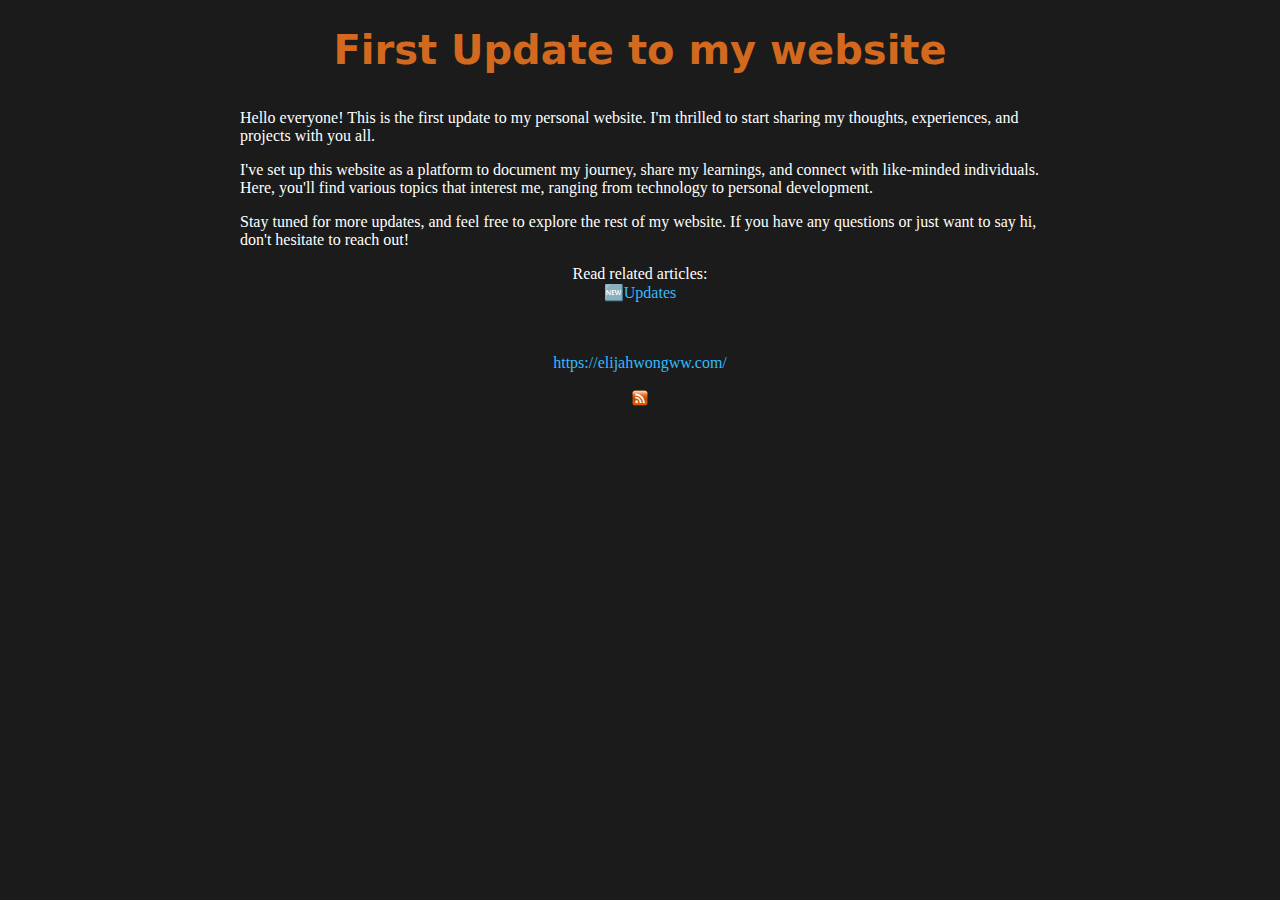
<file: updates/genesis_update.html>
<!DOCTYPE html>
<html lang="en"><head><meta http-equiv="Content-Type" content="text/html; charset=UTF-8">
	<title>First Update to my website | Elijah Wong's Webpage</title>
	<link rel="canonical" href="https://elijahwongww.com/">
	<link rel="alternate" type="application/rss+xml" title="Elijah Wong's Webpage RSS" href="https://elijahwongww.com/index.xml">
	<link rel="stylesheet" type="text/css" href="../assets/style.css">
	<link rel="icon" href="https://elijahwongww.com/favicon.ico">
	<meta name="description" content="This is the first update to my personal website. I'm excited to share my thoughts and experiences with you all!">
	<meta name="keywords" content="updates">
	<meta name="viewport" content="width=device-width, initial-scale=1">
	<meta name="robots" content="index, follow">
	
</head>
<body>
<main>
<a href="https://elijahwongww.com/"><header>
	<h1 id="tag_first_update">First Update to my website</h1>
</header></a>
<article>
<p>Hello everyone! This is the first update to my personal website. I'm thrilled to start sharing my thoughts, experiences, and projects with you all.</p>
<p>I've set up this website as a platform to document my journey, share my learnings, and connect with like-minded individuals. Here, you'll find various topics that interest me, ranging from technology to personal development.</p>
<p>Stay tuned for more updates, and feel free to explore the rest of my website. If you have any questions or just want to say hi, don't hesitate to reach out!</p>
<div style="clear:both" class="taglist">Read related articles:<br><a id="tag_updates" href="https://elijahwongww.com/tags/updates">Updates</a></div>
<br clear="both">
<div id="nextprev">
<!-- Previous and Next article links can be added here in the future -->
</div>
<br clear="both">
</article>
</main>
<footer>
	<a href="https://elijahwongww.com/">https://elijahwongww.com/</a>

	<p>
	<!-- You can add your own contact or donation information here if desired -->
	</p>
	<p><a href="https://elijahwongww.com/index.xml"><img src="../assets/rss.svg" style="max-height:1.5em" alt="RSS Feed" title="Subscribe via RSS for updates."></a>
</p></footer>

</body></html>
</file>
<file: assets/style.css>
.lw, dt img, dd img, p img, li img, h1 img, h2 img, h3 img, h4 img, dt img, td img, button img {
	max-height: .8em;
	max-width: 1em;
	vertical-align: middle ;
}

h1,h2,h3,h4,h5,h6 {
	text-align: center ;
}

header {
	text-align: center ;
	font-family: "Fira Sans",sans ;
	padding-bottom: 15pt ;
}
header h1 {
	font-size: 30pt ;
	margin-bottom: 0 ;
}
header h2 {
	margin-top: 0 ;
	font-style: italic ;
	padding: .5em ;
}

h1 { color: chocolate ; }
h2 { color: sandybrown ; }
h3 { color: tan ; }
h4 { color: wheat ; }
h5, h6 { color: cornsilk ; }

strong {
	color: wheat ;
}

a {
	color: #33bbff ;
	text-decoration: none ;
}

@media ( pointer: coarse ) {
li {
	padding-bottom: .5em ;
}
}

dt {
	font-weight: bold ;
}

body {
	background: #1b1b1b ;
	color: #fff ;
	margin-bottom: 200px ;
	font-family: "Garamond", Georgia, serif, 'Noto Color Emoji', 'Apple Color Emoji', 'Segoe UI Emoji' ;
}

aside {
	font-style: italic;
	font-size: small ;
	color: #ddd ;
}

main {
	max-width: 800px ;
	margin: auto ;
}

main > article {
	margin-bottom: 0 ;
	margin: auto ;
}

.taglist {
	max-width: 400px ;
	margin: auto ;
	text-align: center ;
	margin-bottom: 1em ;
}

.menuname {
	display: none ;
}

.buttonlist {
	display: none ;
	position: absolute ;
	bottom: 1em ;
}

footer {
	max-width: 600px ;
	margin-left: auto ;
	margin-right: auto ;
	text-align: center ;
	clear: both ;
}

#tag_crypto:before { content: '💰' ; }
#tag_economics:before { content: "📈" ; }
#tag_lifestyle:before { content: "👨‍👩‍👦" ; }
#tag_language:before { content: "🗣️" ; }
#tag_linux:before { content: "🐃" ; }
#tag_personal:before { content: "😎" ; }
#tag_philosophy:before { content: "🎓" ; }
#tag_religion:before { content:"☦️" ; }
#tag_science:before { content:"🥼" ; }
#tag_software:before { content: "🖥️" ; }
#tag_technology:before { content: "⚙️" ; }
#tag_tutorial:before { content: "📖" ; }
#tag_tradition:before { content: "📜" ; }
#tag_updates:before { content: "🆕" ; }
#tag_politics:before { content: "👑" ; }
#tag_history:before { content: "⏳" ; }
#tag_recommended:before { content: "🌟" ; }

.menuactive li {
	background: #111 ;
}

@media (min-width: 1200px) {
	.buttonlist {
		display: block ;
	}

	.buttonlist img {
		max-height: inherit ;
		max-width: inherit ;
		vertical-align: middle ;
	}


	.resright, .profile{
		display: block ;
		float: right;
		clear: both ;
		padding: 10px ;
		max-width: 300px ;
	}
	.menuname {
		display: inline-block ;
	}

}

#tagcloud {
	clear: both ;
	padding: 0;
	border-radius: 10px ;
	text-align: center ;
	margin: 0 auto ;
	border: solid 1px ;
	border-style: dashed ;
	list-style: none ;
}

#tagcloud li {
	display: inline-block ;
}

#tagcloud a {
	display: block ;
	width: auto ;
	border-radius: 10px ;
	padding: .25em ;
	margin: 2px ;
}

#tagcloud a:hover {
	box-shadow: 2px 2px 2px 2px black  ;
}

.titleimg {
	align: center ;
}

.titleimg img {
	margin: auto ;
	max-width: 90% ;
	max-height: 400px ;
	display: block ;
}

code {
	color: #0d0 ;
	overflow-wrap: break-word ;
}

.crypto {
	font-size: x-small ;
}

.resright {
    margin: auto ;
    display: block ;
    text-align: center ;
    max-width: 100% ;
}

.resright img {
	max-height: 300px ;
}

.profile {
	text-align: center ;
	max-height: 250px ;
}
.profile img {
	max-height: inherit ;
	border-radius: 50px ;
	max-width: 100% ;
}

figcaption {
	text-align: center ;
	display: block ;
	font-style: italic ;
}

math {
	display: block ;
	text-align: center ;
}

sup {
	vertical-align: top;
	font-size: 0.6em;
}

.qr { max-width: 150px ; padding: 10px }

li .summary {
	display: none;
}

li:hover .summary {
	display: block ;
	font-style: italic ;
}

input, textarea {
	background: #222 ;
	color: white ;
	margin: auto ;
	border-color: #333 ;
	font-size: large ;
}


#name {
	max-width: 25em ;
}
#amount {
	max-width: 25em ;
}
#message {
	width: 100% ;
}

form {
	margin: auto ;
	width: 30em ;
}

pre {
	border-radius: 20px ;
	padding: 1em ;
}

.loc {
	color: #777 ;
	display: none ;
}

.mainmenucont {
	position: relative ;
	text-align: center ;
	height: 100px ;
	width: 100px ;
	display: inline-block ;

}

.menulink {
	text-decoration: none ;
}

.mainmenucont:hover {
	background: darkmagenta ;
	border-radius: 20px ;
}

.mainmenuimg {
	height: 100px ;
	width: 100px ;
}

.mainmenutext {
	position: absolute ;
	top: 50% ;
	left: 50% ;
	transform: translate(-50%, -50%) ;
	font-size: 24px ;
	color: white ;
	text-shadow: 0px 0px 3px black ;
}

.mainmenucont:hover .mainmenutext {
	color: var(--lime) ;
}

.backforth {
	animation: bf .5s linear both infinite alternate ;
	position: absolute ;
}

@keyframes bf{
	from{transform: translateX(.25em);}
	to{transform: translateX(0em);}
}

time {
	font-family: monospace ;
	color: #888 ;
	font-size: 10pt ;
}

.soy {
	animation: shake 2s ease-out;
	animation-iteration-count: infinite;
	text-align: center ;
}

@keyframes shake {
	0% { transform: translate(1px, 1px) rotate(0deg); }
	10% { transform: translate(-1px, -2px) rotate(-1deg); }
	20% { transform: translate(-3px, 0px) rotate(1deg); }
	30% { transform: translate(3px, 2px) rotate(0deg); }
	40% { transform: translate(1px, -1px) rotate(1deg); }
	50% { transform: translate(-1px, 2px) rotate(-1deg); }
	60% { transform: translate(-3px, 1px) rotate(0deg); }
	70% { transform: translate(3px, 1px) rotate(-1deg); }
	80% { transform: translate(-1px, -1px) rotate(1deg); }
	90% { transform: translate(1px, 2px) rotate(0deg); }
	100% { transform: translate(1px, -2px) rotate(-1deg); }
	}

input, textarea {
	background: black ;
}

.type_updates a, .type_updates {
	color: #000303 ;
}


/* For NEXTPREV.HTML */
#prevart {
	float: left ;
	text-align: left ;
}
#nextart {
	float: right ;
	text-align: right ;
}
#nextart,#prevart {
	max-width: 33% ;
}

blockquote {
	font-style: italic ;
	font-size: large ;
}




#buttondiv {
	text-align: center ;
}

#buttonlist {
	padding-left: 0 ;
}

#buttonlist li {
	display: inline-block ;
	height: 150px ;
	width: 150px ;
	position: relative ;
	margin: auto ;
}

#buttonlist img {
	height: 80% ;
	width: 80% ;
	max-height: none ;
	max-width: none ;
	position: absolute ;
	left: 50% ;
	transform: translateX(-50%);
}

#buttonlist .title, #buttonlist li:hover .desc {
	display: block ;
	position: absolute ;
	color: white ;
	width: 100% ;
	text-align: center ;
	top: 50%;
  	transform: translateY(-50%);
	border-radius: 1em ;
	font-size: large ;

}

#buttonlist .title {
	font-size: xx-large ;
	background-color: rgba(3,3,3,0.6) ;
}
#buttonlist li:hover .desc {
	background-color: rgba(3,3,3,0.9) ;
}

#buttonlist li:hover .title, .desc, .tags {
	display: none ;
}

.vidcont {
	position: relative;
	overflow: hidden;
	width: 100%;
	padding-top: 56.25%;
}

.embeddedvid {
	position: absolute;
	top: 0;
	left: 0;
	bottom: 0;
	right: 0;
	width: 100%;
	height: 100%;
}

.cryplist {
	text-align: left ;
}

.cryplist li {
	display: inline-block ;
	white-space: nowrap ;
}

#linklist {
	text-align: center ;
}


#linklist {
	padding-left: 0 ;
}

#linklist li {
	display: inline-block ;
	height: 150px ;
	width: 150px ;
	position: relative ;
}

#linklist li a {
	height: 100% ;
	width: 100% ;
	display: block ;
}

#linklist img {
	height: 80% ;
	width: 80% ;
	max-height: none ;
	max-width: none ;
	position: absolute ;
	left: 50% ;
	transform: translateX(-50%);
}

#linklist .title, #linklist li:hover .desc {
	display: block ;
	position: absolute ;
	color: white ;
	width: 100% ;
	text-align: center ;
	top: 50%;
  	transform: translateY(-50%);
	border-radius: 1em ;
	font-size: large ;
}

#linklist .title {
	font-size: xx-large ;
	background-color: rgba(3,3,3,0.6) ;
}

#linklist li:hover .desc {
	background-color: rgba(3,3,3,0.9) ;
}

#linklist li:hover .title, .desc, .tags {
	display: none ;
}

.menuurl {
	color: green ;
}

.articlelist {
	font-size: 125% ;
}

.articlelist li {
	padding-bottom: .25em ;
}

#inlinelinker {
	font-size: x-large ;
}

#inlinelinker .desc {
	display: inline-block ;
	color: gray ;
}

#inlinelinker li:hover {
	outline: 1px dotted gold ;
}

#iconmenu {
	list-style: none ;
	text-align: center ;
	font-size: 48pt ;
	margin: 0 ;
}

#iconmenu li {
	display: inline ;
	padding: .1em ;
	margin: .1em ;
}
</file>
